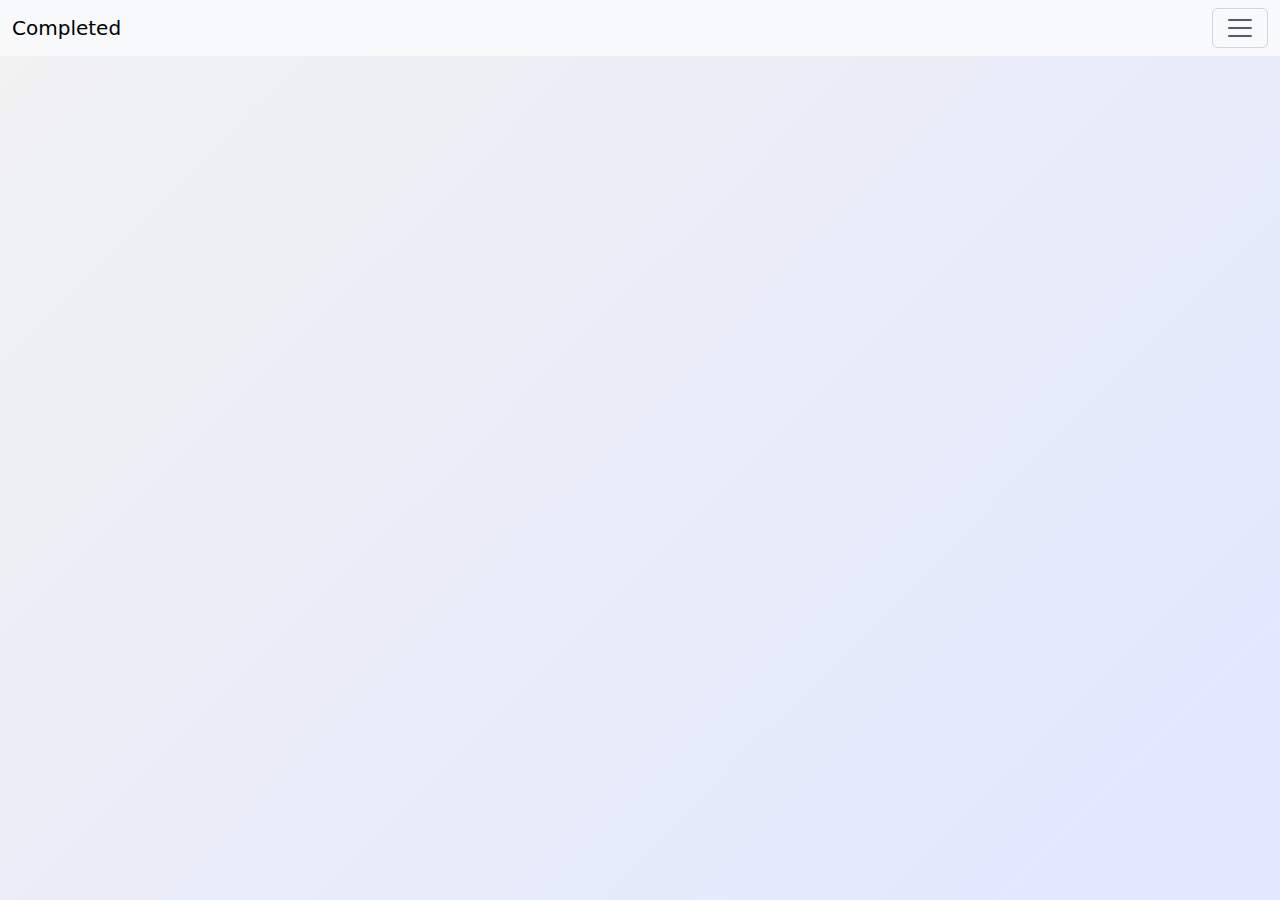
<file: completed.html>
<html lang="en">
<head>
    <meta charset="UTF-8">
    <meta name="viewport" content="width=device-width, initial-scale=1.0">
    <title>Completed</title>
    <link rel="stylesheet" href="style4.css">
    <link href="https://cdn.jsdelivr.net/npm/bootstrap@5.3.3/dist/css/bootstrap.min.css" rel="stylesheet" integrity="sha384-QWTKZyjpPEjISv5WaRU9OFeRpok6YctnYmDr5pNlyT2bRjXh0JMhjY6hW+ALEwIH" crossorigin="anonymous">
    <link href="https://unpkg.com/aos@2.3.1/dist/aos.css" rel="stylesheet">
</head>
<body>
    <header>
        <nav class="navbar bg-body-tertiary fixed-top">
            <div class="container-fluid">
              <a class="navbar-brand" href="#">Completed</a>
              <button class="navbar-toggler" type="button" data-bs-toggle="offcanvas" data-bs-target="#offcanvasNavbar" aria-controls="offcanvasNavbar" aria-label="Toggle navigation">
                <span class="navbar-toggler-icon"></span>
              </button>
              <div style="background-color: #ECECEC;" class="offcanvas offcanvas-start "  tabindex="-1" id="offcanvasNavbar" aria-labelledby="offcanvasNavbarLabel">
                <div class="offcanvas-header">
                  <h5 class="offcanvas-title" id="offcanvasNavbarLabel">Menu</h5>
                  <button type="button" class="btn-close" data-bs-dismiss="offcanvas" aria-label="Close"></button>
                </div>
                <div class="offcanvas-body">
                  <form class="d-flex mt-3" role="search">
                    <input class="form-control me-2" type="search" placeholder="Search" aria-label="Search">
                    <button class="btn btn-outline-success" type="submit">Search</button>
                  </form>
                  <div class="nav-head">
                    <h5>Tasks</h5>
                  </div>
                  <div class="nav-list">
                    <ul style="column-gap: 10px;">
                        <li>
                          <div class="icons-outer">
                            <div class="icons-1">
                              <svg xmlns="http://www.w3.org/2000/svg" viewBox="0 0 448 512"><!--!Font Awesome Free 6.6.0 by @fontawesome - https://fontawesome.com License - https://fontawesome.com/license/free Copyright 2024 Fonticons, Inc.--><path d="M64 32C28.7 32 0 60.7 0 96L0 416c0 35.3 28.7 64 64 64l320 0c35.3 0 64-28.7 64-64l0-320c0-35.3-28.7-64-64-64L64 32zM337 209L209 337c-9.4 9.4-24.6 9.4-33.9 0l-64-64c-9.4-9.4-9.4-24.6 0-33.9s24.6-9.4 33.9 0l47 47L303 175c9.4-9.4 24.6-9.4 33.9 0s9.4 24.6 0 33.9z"/></svg>     
                            </div>                       
                          <a href="completed.html">Completed</a></div> </li>
                        <li>
                          <div class="icons-outer">
                            <div class="icons-1">
                              <svg xmlns="http://www.w3.org/2000/svg" viewBox="0 0 448 512"><!--!Font Awesome Free 6.6.0 by @fontawesome - https://fontawesome.com License - https://fontawesome.com/license/free Copyright 2024 Fonticons, Inc.--><path d="M64 32C28.7 32 0 60.7 0 96L0 416c0 35.3 28.7 64 64 64l320 0c35.3 0 64-28.7 64-64l0-320c0-35.3-28.7-64-64-64L64 32zm79 143c9.4-9.4 24.6-9.4 33.9 0l47 47 47-47c9.4-9.4 24.6-9.4 33.9 0s9.4 24.6 0 33.9l-47 47 47 47c9.4 9.4 9.4 24.6 0 33.9s-24.6 9.4-33.9 0l-47-47-47 47c-9.4 9.4-24.6 9.4-33.9 0s-9.4-24.6 0-33.9l47-47-47-47c-9.4-9.4-9.4-24.6 0-33.9z"/></svg>
                            </div>
                              <a href="Incompleted.html">Incompleted</a></div> </li>
                              
                                </ul>
                          </div>
                        </div>
                  <div class="bottom-btn">
                    <ul>
                      <li>
                        <div class="icons-outer">
                          <div class="icons-1">
                            <svg style="margin-bottom: 5px; margin-right:4px" xmlns="http://www.w3.org/2000/svg" viewBox="0 0 576 512"><!--!Font Awesome Free 6.6.0 by @fontawesome - https://fontawesome.com License - https://fontawesome.com/license/free Copyright 2024 Fonticons, Inc.--><path d="M575.8 255.5c0 18-15 32.1-32 32.1l-32 0 .7 160.2c.2 35.5-28.5 64.3-64 64.3l-320.4 0c-35.3 0-64-28.7-64-64l0-160.4-32 0c-18 0-32-14-32-32.1c0-9 3-17 10-24L266.4 8c7-7 15-8 22-8s15 2 21 7L564.8 231.5c8 7 12 15 11 24zM352 224a64 64 0 1 0 -128 0 64 64 0 1 0 128 0zm-96 96c-44.2 0-80 35.8-80 80c0 8.8 7.2 16 16 16l192 0c8.8 0 16-7.2 16-16c0-44.2-35.8-80-80-80l-64 0z"/></svg>                          <a href="stickywall.html">Home</a></div></li>
                          <li>
                            <div class="icons-outer">
                              <div class="icons-1">
                                <svg xmlns="http://www.w3.org/2000/svg" viewBox="0 0 512 512"><!--!Font Awesome Free 6.6.0 by @fontawesome - https://fontawesome.com License - https://fontawesome.com/license/free Copyright 2024 Fonticons, Inc.--><path d="M377.9 105.9L500.7 228.7c7.2 7.2 11.3 17.1 11.3 27.3s-4.1 20.1-11.3 27.3L377.9 406.1c-6.4 6.4-15 9.9-24 9.9c-18.7 0-33.9-15.2-33.9-33.9l0-62.1-128 0c-17.7 0-32-14.3-32-32l0-64c0-17.7 14.3-32 32-32l128 0 0-62.1c0-18.7 15.2-33.9 33.9-33.9c9 0 17.6 3.6 24 9.9zM160 96L96 96c-17.7 0-32 14.3-32 32l0 256c0 17.7 14.3 32 32 32l64 0c17.7 0 32 14.3 32 32s-14.3 32-32 32l-64 0c-53 0-96-43-96-96L0 128C0 75 43 32 96 32l64 0c17.7 0 32 14.3 32 32s-14.3 32-32 32z"/></svg>
                            </div>
                              <a href="index.html">logout</a></div></li>
                    </ul>
                  </div>
                  </div>
                </div>
              </div>
            </div>
          </nav>
    </header>
    <div class="sticky-wall">
      <div>
      
        
        <!-- <div class="sticky-note-3 pink"></div>
        <div class="sticky-note-4 orange"></div>
        <div class="sticky-note-5 gray"></div>
        <div class="sticky-note-6 lavender"> -->
      </div>
    </div>
   
    <script src="https://cdn.jsdelivr.net/npm/bootstrap@5.3.3/dist/js/bootstrap.bundle.min.js" integrity="sha384-YvpcrYf0tY3lHB60NNkmXc5s9fDVZLESaAA55NDzOxhy9GkcIdslK1eN7N6jIeHz" crossorigin="anonymous"></script>
    <script src="./completed.js"></script>
</body>
</html>
</file>
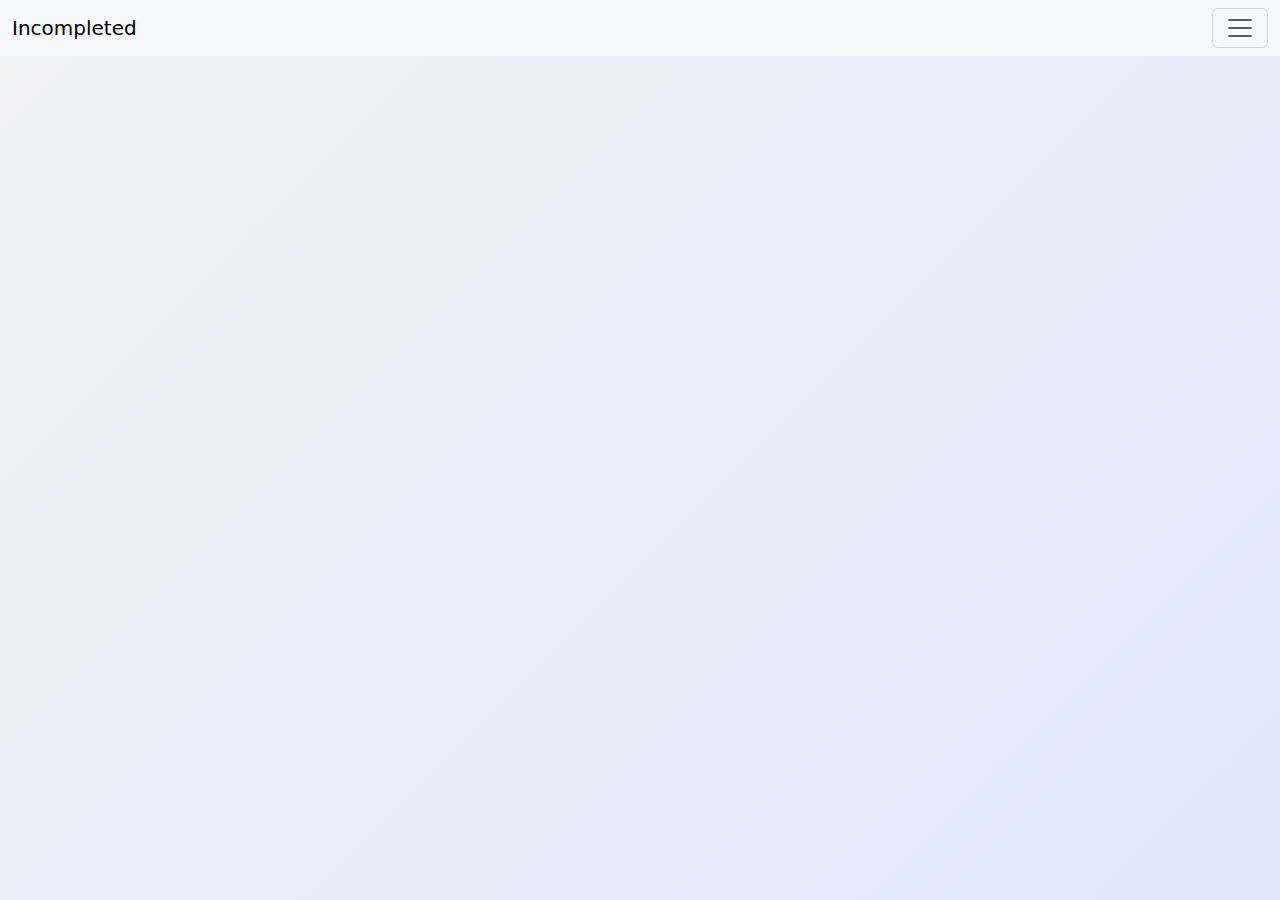
<file: Incompleted.html>
<html lang="en">
<head>
    <meta charset="UTF-8">
    <meta name="viewport" content="width=device-width, initial-scale=1.0">
    <title>Incompleted</title>
    <link rel="stylesheet" href="style4.css">
    <link href="https://cdn.jsdelivr.net/npm/bootstrap@5.3.3/dist/css/bootstrap.min.css" rel="stylesheet" integrity="sha384-QWTKZyjpPEjISv5WaRU9OFeRpok6YctnYmDr5pNlyT2bRjXh0JMhjY6hW+ALEwIH" crossorigin="anonymous">
    <link href="https://unpkg.com/aos@2.3.1/dist/aos.css" rel="stylesheet">
</head>
<body>
    <header>
        <nav class="navbar bg-body-tertiary fixed-top">
            <div class="container-fluid">
              <a class="navbar-brand" href="#">Incompleted</a>
              <button class="navbar-toggler" type="button" data-bs-toggle="offcanvas" data-bs-target="#offcanvasNavbar" aria-controls="offcanvasNavbar" aria-label="Toggle navigation">
                <span class="navbar-toggler-icon"></span>
              </button>
              <div style="background-color: #ECECEC;" class="offcanvas offcanvas-start "  tabindex="-1" id="offcanvasNavbar" aria-labelledby="offcanvasNavbarLabel">
                <div class="offcanvas-header">
                  <h5 class="offcanvas-title" id="offcanvasNavbarLabel">Menu</h5>
                  <button type="button" class="btn-close" data-bs-dismiss="offcanvas" aria-label="Close"></button>
                </div>
                <div class="offcanvas-body">
                  <form class="d-flex mt-3" role="search">
                    <input class="form-control me-2" type="search" placeholder="Search" aria-label="Search">
                    <button style="border-color: black;" class="btn btn-outline-success" type="submit">Search</button>
                  </form>
                  <div class="nav-head">
                    <h5>Tasks</h5>
                  </div>
                  <div class="nav-list">
                    <ul style="column-gap: 10px;">
                        <li>
                          <div class="icons-outer">
                            <div class="icons-1">
                              <svg xmlns="http://www.w3.org/2000/svg" viewBox="0 0 448 512"><!--!Font Awesome Free 6.6.0 by @fontawesome - https://fontawesome.com License - https://fontawesome.com/license/free Copyright 2024 Fonticons, Inc.--><path d="M64 32C28.7 32 0 60.7 0 96L0 416c0 35.3 28.7 64 64 64l320 0c35.3 0 64-28.7 64-64l0-320c0-35.3-28.7-64-64-64L64 32zM337 209L209 337c-9.4 9.4-24.6 9.4-33.9 0l-64-64c-9.4-9.4-9.4-24.6 0-33.9s24.6-9.4 33.9 0l47 47L303 175c9.4-9.4 24.6-9.4 33.9 0s9.4 24.6 0 33.9z"/></svg>     
                            </div>                       
                          <a href="completed.html">Completed</a></div> </li>
                        <li>
                          <div class="icons-outer">
                            <div class="icons-1">
                              <svg xmlns="http://www.w3.org/2000/svg" viewBox="0 0 448 512"><!--!Font Awesome Free 6.6.0 by @fontawesome - https://fontawesome.com License - https://fontawesome.com/license/free Copyright 2024 Fonticons, Inc.--><path d="M64 32C28.7 32 0 60.7 0 96L0 416c0 35.3 28.7 64 64 64l320 0c35.3 0 64-28.7 64-64l0-320c0-35.3-28.7-64-64-64L64 32zm79 143c9.4-9.4 24.6-9.4 33.9 0l47 47 47-47c9.4-9.4 24.6-9.4 33.9 0s9.4 24.6 0 33.9l-47 47 47 47c9.4 9.4 9.4 24.6 0 33.9s-24.6 9.4-33.9 0l-47-47-47 47c-9.4 9.4-24.6 9.4-33.9 0s-9.4-24.6 0-33.9l47-47-47-47c-9.4-9.4-9.4-24.6 0-33.9z"/></svg>
                            </div>
                              <a href="Incompleted.html">Incompleted</a></div> </li>
                              
                                </ul>
                          </div>
                        </div>
                  <div class="bottom-btn">
                    <ul>
                      <li>
                        <div class="icons-outer">
                          <div class="icons-1">
                            <svg style="margin-bottom: 5px; margin-right:4px" xmlns="http://www.w3.org/2000/svg" viewBox="0 0 576 512"><!--!Font Awesome Free 6.6.0 by @fontawesome - https://fontawesome.com License - https://fontawesome.com/license/free Copyright 2024 Fonticons, Inc.--><path d="M575.8 255.5c0 18-15 32.1-32 32.1l-32 0 .7 160.2c.2 35.5-28.5 64.3-64 64.3l-320.4 0c-35.3 0-64-28.7-64-64l0-160.4-32 0c-18 0-32-14-32-32.1c0-9 3-17 10-24L266.4 8c7-7 15-8 22-8s15 2 21 7L564.8 231.5c8 7 12 15 11 24zM352 224a64 64 0 1 0 -128 0 64 64 0 1 0 128 0zm-96 96c-44.2 0-80 35.8-80 80c0 8.8 7.2 16 16 16l192 0c8.8 0 16-7.2 16-16c0-44.2-35.8-80-80-80l-64 0z"/></svg>                          <a href="stickywall.html">Home</a></div></li>
                          <li>
                            <div class="icons-outer">
                              <div class="icons-1">
                                <svg xmlns="http://www.w3.org/2000/svg" viewBox="0 0 512 512"><!--!Font Awesome Free 6.6.0 by @fontawesome - https://fontawesome.com License - https://fontawesome.com/license/free Copyright 2024 Fonticons, Inc.--><path d="M377.9 105.9L500.7 228.7c7.2 7.2 11.3 17.1 11.3 27.3s-4.1 20.1-11.3 27.3L377.9 406.1c-6.4 6.4-15 9.9-24 9.9c-18.7 0-33.9-15.2-33.9-33.9l0-62.1-128 0c-17.7 0-32-14.3-32-32l0-64c0-17.7 14.3-32 32-32l128 0 0-62.1c0-18.7 15.2-33.9 33.9-33.9c9 0 17.6 3.6 24 9.9zM160 96L96 96c-17.7 0-32 14.3-32 32l0 256c0 17.7 14.3 32 32 32l64 0c17.7 0 32 14.3 32 32s-14.3 32-32 32l-64 0c-53 0-96-43-96-96L0 128C0 75 43 32 96 32l64 0c17.7 0 32 14.3 32 32s-14.3 32-32 32z"/></svg>
                            </div>
                              <a href="index.html">logout</a></div></li>
                    </ul>
                  </div>
                  </div>
                </div>
              </div>
            </div>
          </nav>
    </header>
    <div class="sticky-wall">
      <div>

        <!-- <div  class="sticky-note-3 pink"></div>
        <div  class="sticky-note-4 orange"></div>
        <div  class="sticky-note-5 gray"></div>
        <div  class="sticky-note-6 lavender"> -->
      </div>
    </div>
    <script src="https://cdn.jsdelivr.net/npm/bootstrap@5.3.3/dist/js/bootstrap.bundle.min.js" integrity="sha384-YvpcrYf0tY3lHB60NNkmXc5s9fDVZLESaAA55NDzOxhy9GkcIdslK1eN7N6jIeHz" crossorigin="anonymous"></script>
    <script src="./incompleted.js"></script>
</body>
</html>
</file>
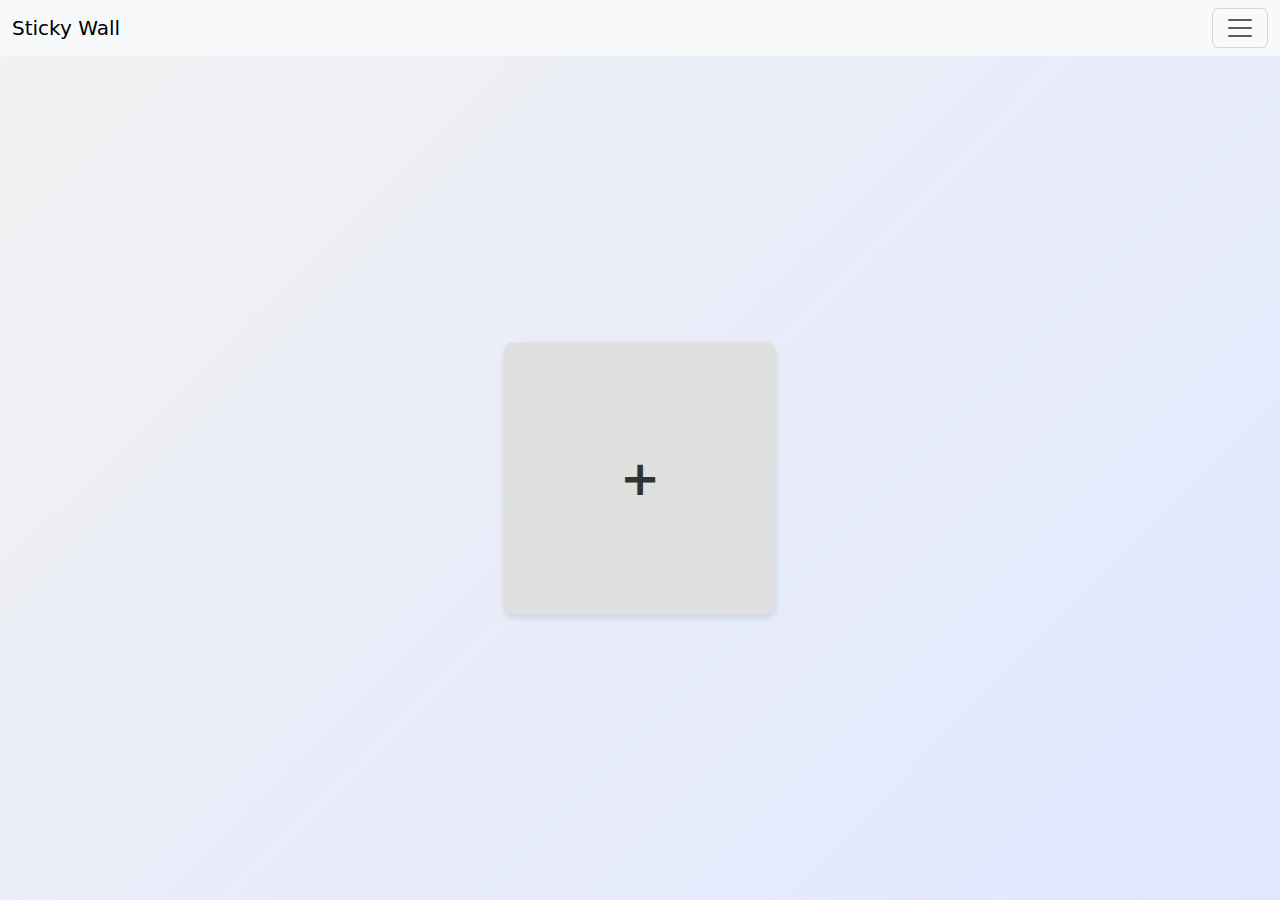
<file: stickywall.html>
<html lang="en">
<head>
    <meta charset="UTF-8">
    <meta name="viewport" content="width=device-width, initial-scale=1.0">
    <title>sticky</title>
    <link rel="stylesheet" href="style3.css">
    <link href="https://cdn.jsdelivr.net/npm/bootstrap@5.3.3/dist/css/bootstrap.min.css" rel="stylesheet" integrity="sha384-QWTKZyjpPEjISv5WaRU9OFeRpok6YctnYmDr5pNlyT2bRjXh0JMhjY6hW+ALEwIH" crossorigin="anonymous">
</head>
<body>
    <header>
        <nav class="navbar bg-body-tertiary fixed-top">
            <div class="container-fluid">
              <a class="navbar-brand" href="#">Sticky Wall</a>
              <button class="navbar-toggler" type="button" data-bs-toggle="offcanvas" data-bs-target="#offcanvasNavbar" aria-controls="offcanvasNavbar" aria-label="Toggle navigation">
                <span class="navbar-toggler-icon"></span>
              </button>
              <div style="background-color: #ECECEC;" class="offcanvas offcanvas-start "  tabindex="-1" id="offcanvasNavbar" aria-labelledby="offcanvasNavbarLabel">
                <div class="offcanvas-header">
                  <h5 class="offcanvas-title" id="offcanvasNavbarLabel">Menu</h5>
                  <button type="button" class="btn-close" data-bs-dismiss="offcanvas" aria-label="Close"></button>
                </div>
                <div class="offcanvas-body">
                  <form class="d-flex mt-3" role="search">
                    <input class="form-control me-2" type="search" placeholder="Search" aria-label="Search">
                    <button class="btn btn-outline-success" type="submit">Search</button>
                  </form>
                  <div class="nav-head">
                    <h5>Tasks</h5>
                  </div>
                  <div class="nav-list">
                    <ul style="column-gap: 10px;">
                        <li>
                          <div class="icons-outer">
                            <div class="icons-1">
                              <svg xmlns="http://www.w3.org/2000/svg" viewBox="0 0 448 512"><!--!Font Awesome Free 6.6.0 by @fontawesome - https://fontawesome.com License - https://fontawesome.com/license/free Copyright 2024 Fonticons, Inc.--><path d="M64 32C28.7 32 0 60.7 0 96L0 416c0 35.3 28.7 64 64 64l320 0c35.3 0 64-28.7 64-64l0-320c0-35.3-28.7-64-64-64L64 32zM337 209L209 337c-9.4 9.4-24.6 9.4-33.9 0l-64-64c-9.4-9.4-9.4-24.6 0-33.9s24.6-9.4 33.9 0l47 47L303 175c9.4-9.4 24.6-9.4 33.9 0s9.4 24.6 0 33.9z"/></svg>     
                            </div>                       
                          <a href="completed.html">Completed</a></div> </li>
                        <li>
                          <div class="icons-outer">
                            <div class="icons-1">
                              <svg xmlns="http://www.w3.org/2000/svg" viewBox="0 0 448 512"><!--!Font Awesome Free 6.6.0 by @fontawesome - https://fontawesome.com License - https://fontawesome.com/license/free Copyright 2024 Fonticons, Inc.--><path d="M64 32C28.7 32 0 60.7 0 96L0 416c0 35.3 28.7 64 64 64l320 0c35.3 0 64-28.7 64-64l0-320c0-35.3-28.7-64-64-64L64 32zm79 143c9.4-9.4 24.6-9.4 33.9 0l47 47 47-47c9.4-9.4 24.6-9.4 33.9 0s9.4 24.6 0 33.9l-47 47 47 47c9.4 9.4 9.4 24.6 0 33.9s-24.6 9.4-33.9 0l-47-47-47 47c-9.4 9.4-24.6 9.4-33.9 0s-9.4-24.6 0-33.9l47-47-47-47c-9.4-9.4-9.4-24.6 0-33.9z"/></svg>
                            </div>
                              <a href="Incompleted.html">Incompleted</a></div> </li>
                                </ul>
                          </div>
                        </div>
                  <div class="bottom-btn">
                    <ul>
                      <li>
                        <div class="icons-outer">
                          <div class="icons-1">
                            <svg style="margin-bottom: 5px; margin-right:4px" xmlns="http://www.w3.org/2000/svg" viewBox="0 0 576 512"><!--!Font Awesome Free 6.6.0 by @fontawesome - https://fontawesome.com License - https://fontawesome.com/license/free Copyright 2024 Fonticons, Inc.--><path d="M575.8 255.5c0 18-15 32.1-32 32.1l-32 0 .7 160.2c.2 35.5-28.5 64.3-64 64.3l-320.4 0c-35.3 0-64-28.7-64-64l0-160.4-32 0c-18 0-32-14-32-32.1c0-9 3-17 10-24L266.4 8c7-7 15-8 22-8s15 2 21 7L564.8 231.5c8 7 12 15 11 24zM352 224a64 64 0 1 0 -128 0 64 64 0 1 0 128 0zm-96 96c-44.2 0-80 35.8-80 80c0 8.8 7.2 16 16 16l192 0c8.8 0 16-7.2 16-16c0-44.2-35.8-80-80-80l-64 0z"/></svg>                          <a href="stickywall.html">Home</a></div></li>
                          <li>
                            <div class="icons-outer">
                              <div class="icons-1">
                                <svg xmlns="http://www.w3.org/2000/svg" viewBox="0 0 512 512"><!--!Font Awesome Free 6.6.0 by @fontawesome - https://fontawesome.com License - https://fontawesome.com/license/free Copyright 2024 Fonticons, Inc.--><path d="M377.9 105.9L500.7 228.7c7.2 7.2 11.3 17.1 11.3 27.3s-4.1 20.1-11.3 27.3L377.9 406.1c-6.4 6.4-15 9.9-24 9.9c-18.7 0-33.9-15.2-33.9-33.9l0-62.1-128 0c-17.7 0-32-14.3-32-32l0-64c0-17.7 14.3-32 32-32l128 0 0-62.1c0-18.7 15.2-33.9 33.9-33.9c9 0 17.6 3.6 24 9.9zM160 96L96 96c-17.7 0-32 14.3-32 32l0 256c0 17.7 14.3 32 32 32l64 0c17.7 0 32 14.3 32 32s-14.3 32-32 32l-64 0c-53 0-96-43-96-96L0 128C0 75 43 32 96 32l64 0c17.7 0 32 14.3 32 32s-14.3 32-32 32z"/></svg>
                            </div>
                              <a href="index.html">logout</a></div></li>
                    </ul>
                  </div>
                  </div>
                </div>
              </div>
            </div>
          </nav>
    </header>
    <div class="sticky-wall">
      <!-- <div class="sticky-note yellow">
        <textarea class="note-text" placeholder="Write your note..."></textarea>
      </div>
      <div class="sticky-note blue">
        <textarea class="note-text" placeholder="Write your note..."></textarea>
      </div> -->
      <!-- The last sticky note is the add button -->
      <div class="sticky-note add-note">+</div>
    </div>
    
    
    <script src="https://cdn.jsdelivr.net/npm/bootstrap@5.3.3/dist/js/bootstrap.bundle.min.js" integrity="sha384-YvpcrYf0tY3lHB60NNkmXc5s9fDVZLESaAA55NDzOxhy9GkcIdslK1eN7N6jIeHz" crossorigin="anonymous"></script>
    <script src="new-notes.js"></script>
</body>
</html>
</file>
<file: style4.css>
/* Reset styles */
* {
    margin: 0;
    padding: 0;
    box-sizing: border-box;
  }
  
  body {
    font-family: Arial, sans-serif;
    background: linear-gradient(135deg, #f2f2f2, #e0e7ff);
    display: flex;
    justify-content: center;
    align-items: center;
    overflow-y: auto;
    padding-top: 50px;
    
}

  
  .nav-head {
    margin-top: 30px;
  }
  
  .nav-list {
    width: 60%;
    margin-top: 30px;
    background-color: #ffffff;
    border-radius: 6px;
    display: flex;
    flex-direction: column;
    padding: 9px;
    gap: 20px; /* Add gap here for even spacing between items */
  }
  
  
  .nav-list ul {
    padding: 8px;
    list-style-type: none;
    gap: 30px;
  }
  
  .nav-list li {
   padding: 6px;
  }
  
  .nav-list li a {
    text-decoration: none;
    color: #000;
    font-weight: bold;
  }
  
  .offcanvas {
    background-color: rgb(227, 162, 11);
  }
  
  .bottom-btn {
    /* position: absolute; */
    /* bottom: 20px; */
    display: flex;
    flex-direction: column;
  }
  
  .bottom-btn li {
    display: flex;
    padding: 7px;
  }
  
  .bottom-btn li a {
    text-decoration: none;
    color: #333;
    font-weight: bold;
  }
  
  /* Sticky Notes Grid */
  .sticky-wall {
    display: flex;
    flex-wrap: wrap;
    gap: 20px;
    margin-top: 5px;
    padding: 50px;
    justify-content: center;
}

.sticky-note {
    width: 17rem;
    height: 17rem;
    border-radius: 10px;
    box-shadow: 0px 4px 6px rgba(0, 0, 0, 0.1);
    display: flex;
    flex-wrap: wrap;
    flex-direction: row;
    justify-content: center;
    align-items: center;
    font-size: 1.5rem;
    color: #333;
    transition: transform 0.2s;
    cursor: pointer;
}

.sticky-note.yellow { background-color: #FFF9C4; }
.sticky-note.blue { background-color: #B3E5FC; }
.sticky-note.pink { background-color: #FFCDD2; }
.sticky-note.orange { background-color: #FFE0B2; }
.sticky-note.gray { background-color: #F5F5F5; }
.sticky-note.lavender { background-color: #F8BBD0; }

.sticky-note:hover {
    transform: scale(1.05);
}

  svg{
    width: 18px;
    height: 26px;
  }
  
  .icons-outer{
    display: flex;
    gap: 9px;
  }

  .note-text {
    width: 100%;
    height: 100%;
    border: none;
    outline: none;
    resize: none; /* Prevent resizing */
    font-size: 18px;
    background-color: transparent; /* Inherits sticky note's background */
    padding: 10px;
    color: #333;
    font-family: Arial, sans-serif;
  }
</file>
<file: style3.css>
/* Reset styles */
* {
    margin: 0;
    padding: 0;
    box-sizing: border-box;
}

body {
    font-family: Arial, sans-serif;
    background: linear-gradient(135deg, #f2f2f2, #e0e7ff);
    display: flex;
    justify-content: center;
    align-items: center;
    overflow-y: auto;
    padding-top: 50px;
}

.nav-head {
    margin-top: 30px;
}

.nav-list {
    width: 60%;
    margin-top: 30px;
    background-color: #ffffff;
    border-radius: 6px;
    display: flex;
    flex-direction: column;
    padding: 9px;
    gap: 20px;
}

.nav-list ul {
    padding: 8px;
    list-style-type: none;
    gap: 30px;
}

.nav-list li {
    padding: 6px;
}

.nav-list li a {
    text-decoration: none;
    color: #000;
    font-weight: bold;
}

.offcanvas {
    background-color: rgb(227, 162, 11);
}

.bottom-btn {
    display: flex;
    flex-direction: column;
}

.bottom-btn li {
    display: flex;
    padding: 7px;
}

.bottom-btn li a {
    text-decoration: none;
    color: #333;
    font-weight: bold;
}

/* Sticky Notes Grid */
.sticky-wall {
    display: flex;
    flex-wrap: wrap;
    gap: 20px;
    margin-top: 5px;
    padding: 50px;
    justify-content: center;
}

.sticky-note {
    width: 17rem;
    height: 17rem;
    border-radius: 10px;
    box-shadow: 0px 4px 6px rgba(0, 0, 0, 0.1);
    display: flex;
    flex-direction: column;
    justify-content: center;
    align-items: center;
    font-size: 1.5rem;
    color: #333;
    transition: transform 0.2s;
    cursor: pointer;
}

.completed-button {
    margin-top: auto;
    margin-left: auto;
    width: 40px; /* Make width equal to height for a perfect circle */
    height: 60px; /* Set height for the circular shape */
    color: white;
    border: none;
    border-radius: 60%; /* Fully round shape */
    font-size: 16px; /* Slightly larger text */
    font-weight: bold; /* Bold for emphasis */
    text-align: center; /* Center text */
    cursor: pointer;
    position: relative; /* For pseudo-elements */
    background: rgba(255, 255, 255, 0.1); /* Transparent blurred background */
    backdrop-filter: blur(10px); /* Blur effect */
    overflow: hidden;
    transition: all 0.3s ease;

    /* Subtle border for design consistency */
    border: 1px solid rgba(255, 255, 255, 0.3);

    /* Shadow for depth */
    box-shadow: 0 4px 6px rgba(0, 0, 0, 0.1);
}

.completed-button:hover {
    background: rgba(255, 255, 255, 0.2); /* Slightly increase opacity on hover */
    color: white; /* Ensure text stays visible */
    box-shadow: 0 6px 12px rgba(0, 0, 0, 0.2); /* Enhanced shadow */
    /* transform: scale(1.1); Slight enlargement on hover */
}

.completed-button:active {
    background: rgba(255, 255, 255, 0.3); /* Darker blurred effect */
    box-shadow: 0 3px 6px rgba(0, 0, 0, 0.15);
    transform: scale(0.95); /* Shrink effect on click */
}

/* Checkmark Effect for Completed State */
.completed-button::after {
    content: 'ok'; /* Unicode checkmark */
    position: absolute;
    top: 50%;
    left: 50%;
    transform: translate(-50%, -50%);
    font-size: 18px; /* Adjust size of the checkmark */
    color: white; /* Match text color */
    opacity: 0; /* Initially hidden */
    transition: opacity 0.3s ease;
}

.completed-button.checked {
    background: rgba(40, 167, 69, 0.5); /* Greenish background for completed state */
    border: 1px solid rgba(40, 167, 69, 0.8); /* Border matches the completed state */
}

.completed-button.checked::after {
    opacity: 1; /* Show the checkmark when in "checked" state */
}


.done-button {
   margin-bottom: 4px;
   width: 70px;
   height: 50px;
    /* padding: 8px 12px; */
    color: grey; /* Text color as grey */
    border: none;
    border-radius: 12px; /* Softer rounded corners */
    font-size: 16px; /* Easy-to-read font size */
    font-weight: bold;
    justify-content: flex-start; /* Ensure text is centered */
    cursor: pointer;
    position: relative; /* For pseudo-elements */
    background: rgba(255, 255, 255, 0.1); /* Transparent blurred background */
    backdrop-filter: blur(10px); /* Blur effect */
    overflow:hidden; 
    transition: all 0.3s ease; /* Smooth transitions */

    /* Subtle border to match blurred theme */
    border: 1px solid rgba(255, 255, 255, 0.3);

    /* Add soft shadow for depth */
    box-shadow: 0 4px 6px rgba(0, 0, 0, 0.1);
}

.done-button:hover {
    background: rgba(255, 255, 255, 0.2); /* Slightly increase opacity on hover */
    color: white; /* Change text color for better visibility */
    box-shadow: 0 6px 12px rgba(0, 0, 0, 0.2);
    transform: scale(1.05); /* Slight hover enlargement */
}

.done-button:active {
    background: rgba(255, 255, 255, 0.3); /* Darker blurred effect on click */
    box-shadow: 0 3px 6px rgba(0, 0, 0, 0.15);
    transform: scale(0.98); /* Click shrink effect */
}

/* Optional Gradient Effect for Hover */
.done-button::before {
    content: '';
    position: absolute;
    top: 0;
    left: -50%;
    width: 200%;
    height: 100%;
    background: linear-gradient(90deg, rgba(255, 255, 255, 0.2), rgba(255, 255, 255, 0));
    transform: skewX(-45deg);
    transition: all 0.3s ease;
}

.done-button:hover::before {
    left: 150%; /* Move gradient effect on hover */
}




.sticky-note.yellow { background-color: #FFF9C4; }
.sticky-note.blue { background-color: #B3E5FC; }
.sticky-note.pink { background-color: #FFCDD2; }
.sticky-note.orange { background-color: #FFE0B2; }
.sticky-note.gray { background-color: #F5F5F5; }
.sticky-note.lavender { background-color: #F8BBD0; }

.sticky-note:hover {
    transform: scale(1.05);
}

/* Add Note (Plus Sign) Styling */
.add-note {
    background-color: #e0e0e0; /* Light gray background */
    color: #333;
    font-size: 48px; /* Larger font size for the plus sign */
    font-weight: bold;
    display: flex;
    align-items: center;
    justify-content: center;
    cursor: pointer;
    transition: transform 0.2s, background-color 0.2s;
  }
  
  .add-note:hover {
    transform: scale(1.1); /* Slightly larger on hover */
    background-color: #d3d3d3; /* Darker gray on hover */
  }
  
.icons-outer {
    display: flex;
    gap: 9px;
}

svg {
    width: 18px;
    height: 26px;
}

/* Style for the textarea inside each sticky note */
.note-text {
    width: 100%;
    height: 100%;
    border: none;
    outline: none;
    resize: none; /* Prevent resizing */
    font-size: 18px;
    background-color: transparent; /* Inherits sticky note's background */
    padding: 10px;
    color: #333;
    font-family: Arial, sans-serif;
  }
</file>
